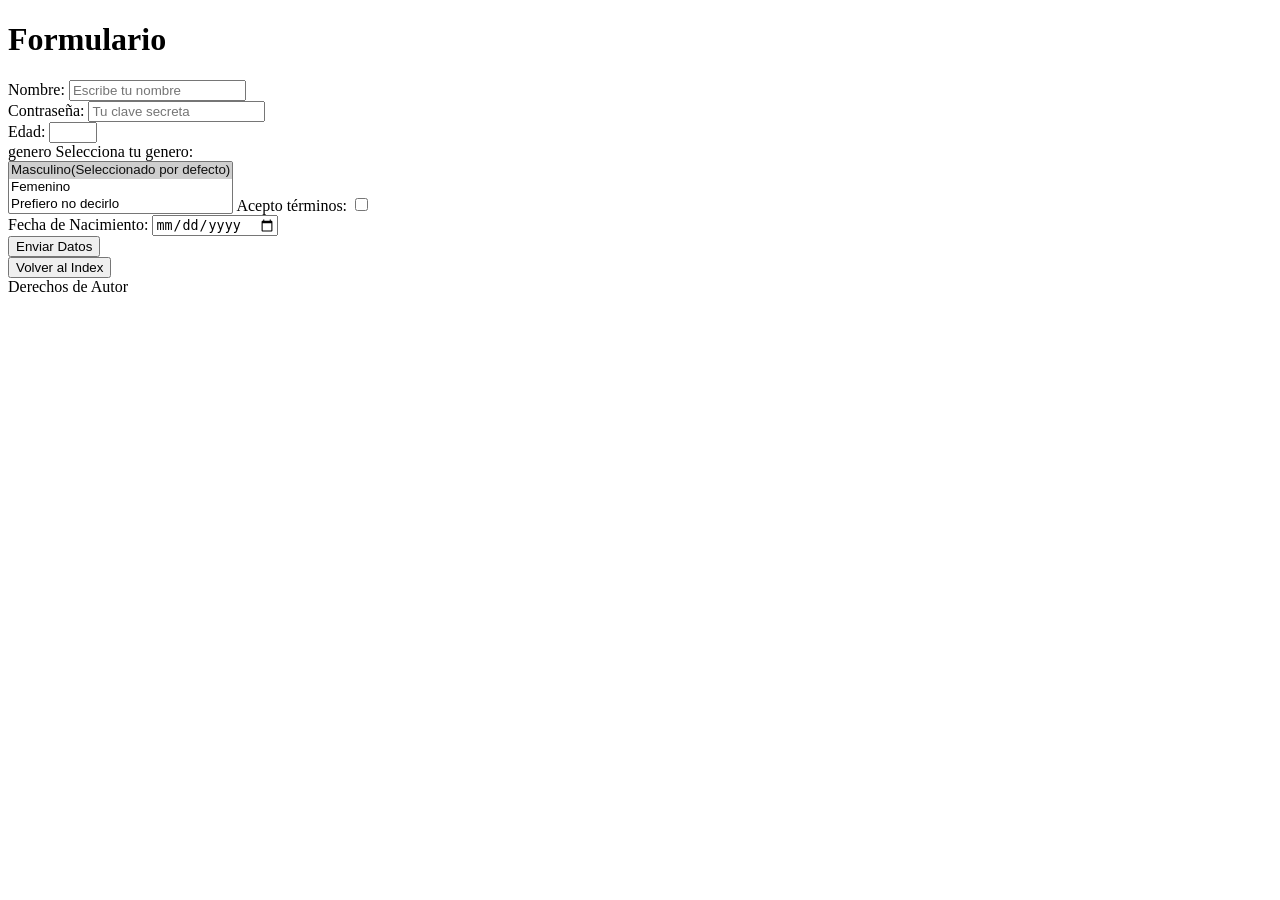
<file:  mis proyectos/paginas.web/dia 7/html/pajaros/formulario.html>
<!DOCTYPE html>
 <html lang="en">
 <head>
 <h1>Formulario</h1>
 </head>
 <body>
    
 </body>
 </html>
 <main>
<label>Nombre:</label>
<input type="text" placeholder="Escribe tu nombre" required>
<br>


<label>Contraseña:</label>
<input type="password" placeholder="Tu clave secreta">
<br>


<label>Edad:</label>
<input type="number" min="18" max="99">
<br>
<label>genero</label>
<label for="genero">Selecciona tu genero:</label><br>
        <select name="lenguajes" id="lenguajes" multiple size="3">
            <option value="Masculino" selected>Masculino(Seleccionado por defecto)</option>
            <option value="Femenino">Femenino</option>
            <option value="Prefiero no decirlo">Prefiero no decirlo</option>
         
        </select>


<label>Acepto términos:</label>
<input type="checkbox" name="terms">
<br>

<label>Fecha de Nacimiento:</label>
<input type="date">
<br>


<button type="submit">Enviar Datos</button>
<br>
<a href="index.html">
    <button type="button">Volver al Index</button>
</a>
</main>
<footer>Derechos de Autor</footer>
</file>
